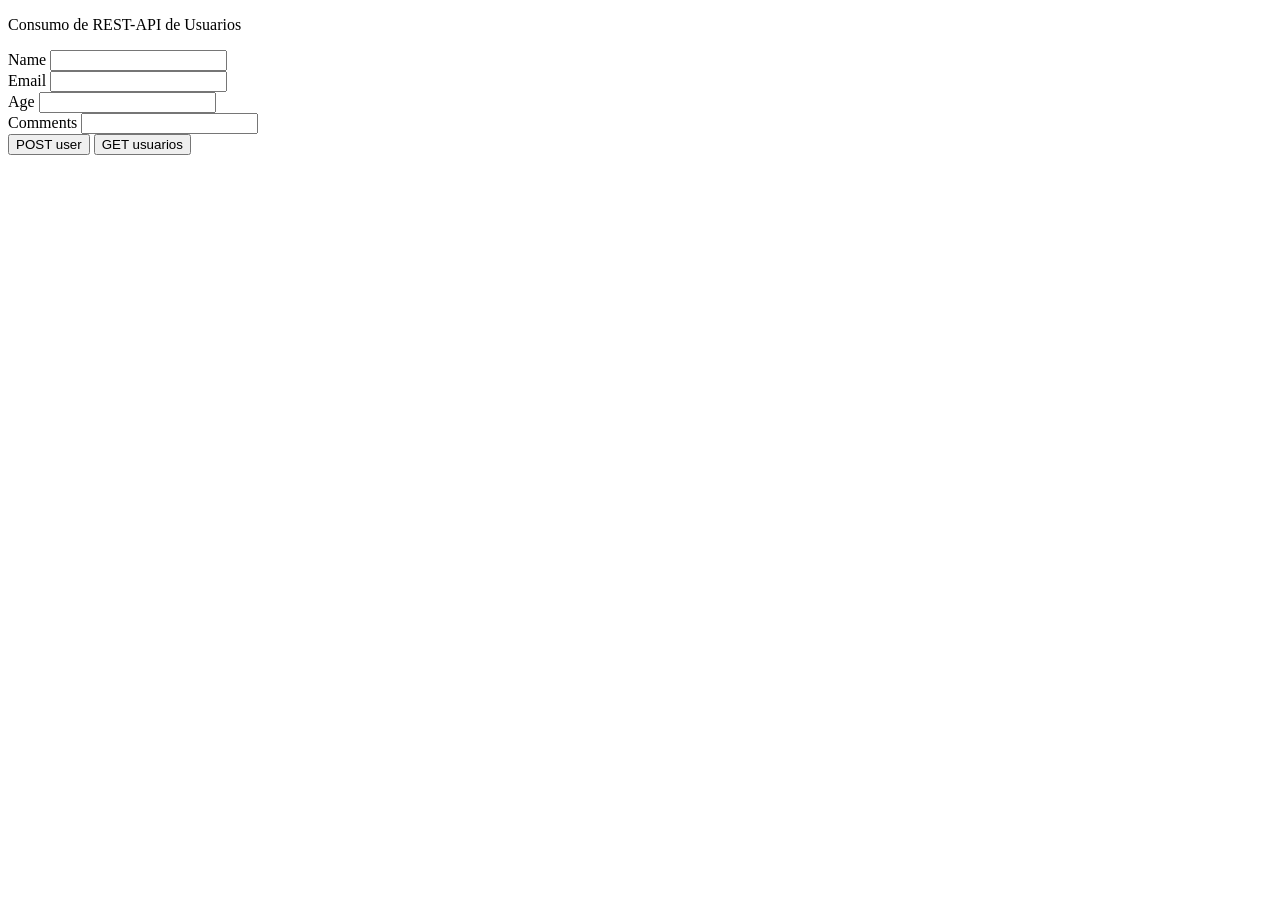
<file: index.html>
<!DOCTYPE html>
<html>
  <body>
    <p>
      Consumo de REST-API de Usuarios
    </p>

    <div>
      <label>Name </label>
      <input type="text" id="name">
    </div>

    <div>
      <label>Email </label>
      <input type="text" id="email">
    </div>

    <div>
      <label>Age </label>
      <input type="text" id="age">
    </div>

    <div>
      <label>Comments </label>
 <input type="text" id="comments">
    </div>

    <button onclick="postUser()"> POST user </button>
    <button onclick="getUsers()"> GET usuarios </button>

    <div id="resultado"></div>

    <script src="https://ajax.googleapis.com/ajax/libs/jquery/3.3.1/jquery.min.js"></script>
    <script src="callrestapi.js"></script>
  </body>
</html>
</file>
